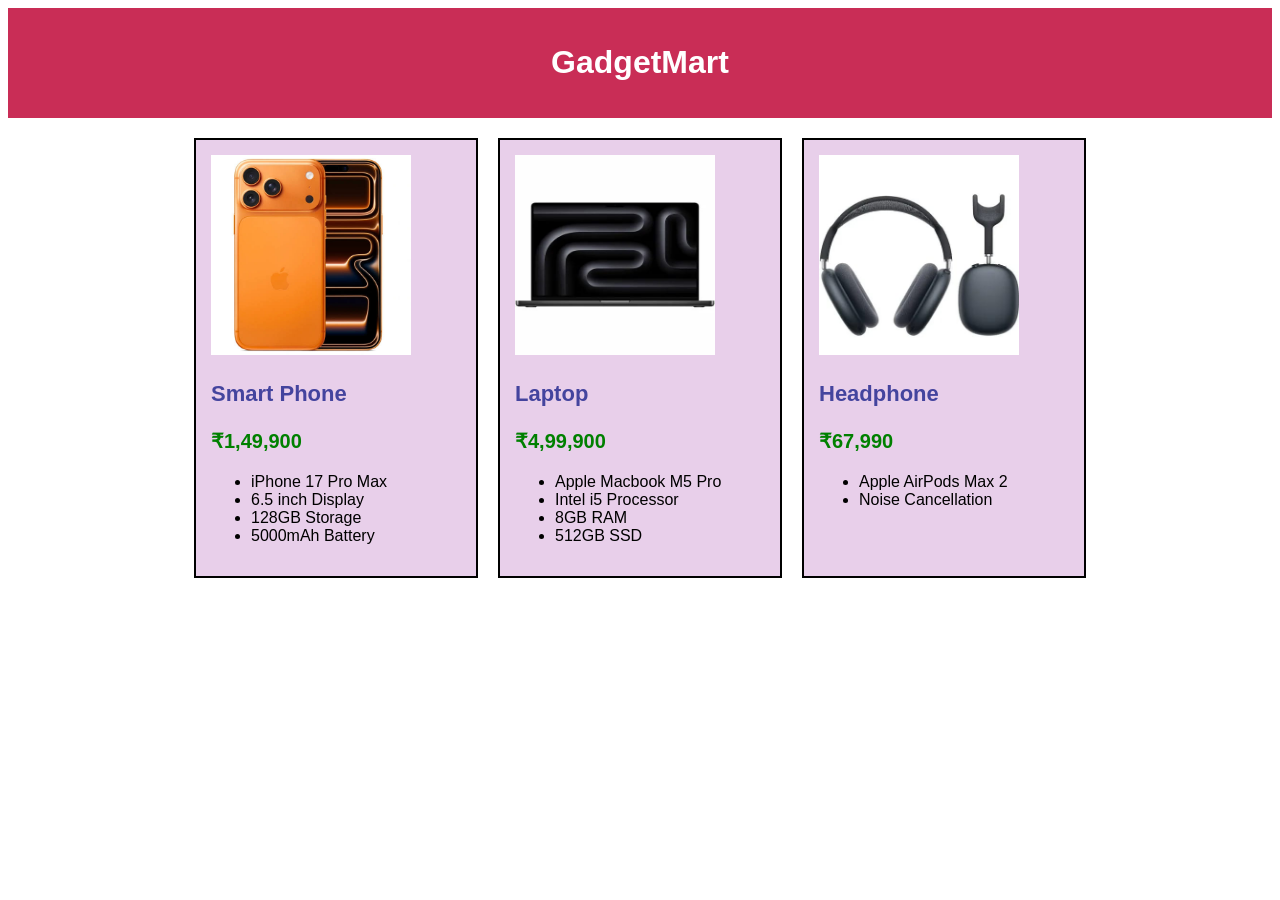
<file: index.html>
<!DOCTYPE html>
<html>
<head>
    <title>GadgetMart</title>
    <link rel="stylesheet" href="style.css">
    </head>


<body>

<header>
    <h1>GadgetMart</h1>
</header>

<div class="products">

    <!-- Smart Phone -->
    <div class="card">
        <img src="phone.jpg.jpeg" alt="Smart Phone">

        <p class="title">Smart Phone</p>

        <p class="price">₹1,49,900</p>

        <ul>
            <li>iPhone 17 Pro Max</li>
            <li>6.5 inch Display</li>
            <li>128GB Storage</li>
            <li>5000mAh Battery</li>
        </ul>
    </div>

    <!-- Laptop -->
    <div class="card">
        <img src="laptop.jpg.jpeg" alt="Laptop">

        <p class="title">Laptop</p>

        <p class="price">₹4,99,900</p>

        <ul>
            <li>Apple Macbook M5 Pro</li>
            <li>Intel i5 Processor</li>
            <li>8GB RAM</li>
            <li>512GB SSD</li>
        </ul>
    </div>

    <!-- Headphone -->
    <div class="card">
        <img src="headphone.jpg.jpeg" alt="Headphone">

        <p class="title">Headphone</p>

        <p class="price">₹67,990</p>

        <ul>
            <li>Apple AirPods Max 2</li>
            <li>Noise Cancellation</li>
        </ul>
    </div>

</div>

</body>
</html>
</file>
<file: style.css>
body{
    font-family: Arial, sans-serif;
}

header{
    background-color: rgb(201, 45, 86);
    color: white;
    text-align: center;
    padding: 15px;
}

.products{
    display: flex;
    gap: 20px;
    justify-content: center;
    flex-wrap: wrap;
    margin-top: 20px;
}

.card{
    background-color: rgb(232, 207, 234);
    border: 2px solid black;
    width: 250px;
    padding: 15px;
}

.title{
    color: rgb(68, 68, 158);
    font-size: 22px;
    font-weight: bold;
}

.price{
    color: green;
    font-size: 20px;
    font-weight: bold;
}

img{
    width: 200px;
    height: 200px;
}
</file>
